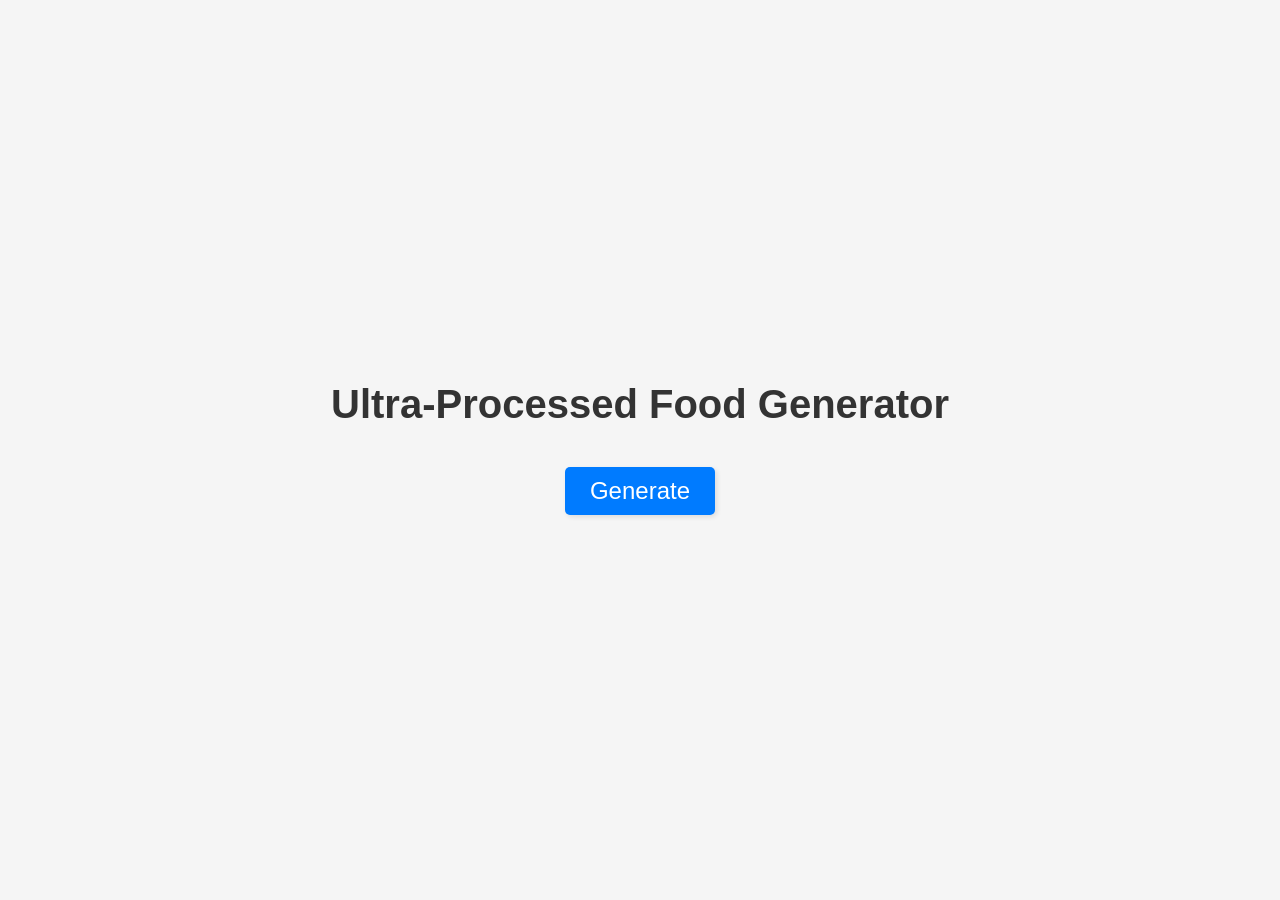
<file: index.html>
<!DOCTYPE html>
<html lang="en">
  <head>
    <meta charset="UTF-8">
    <meta name="viewport" content="width=device-width, initial-scale=1.0">
    <title>Ultra-Processed Food Generator</title>
    <link rel="stylesheet" href="styles.css">
  </head>
  <body>
    <h1>Ultra-Processed Food Generator</h1>
    <button id="generate">Generate</button>
    <div id="food-container" style="display:none">
      <p id="food"></p>
    </div>
    <script src="script.js"></script>
  </body>
</html>
</file>
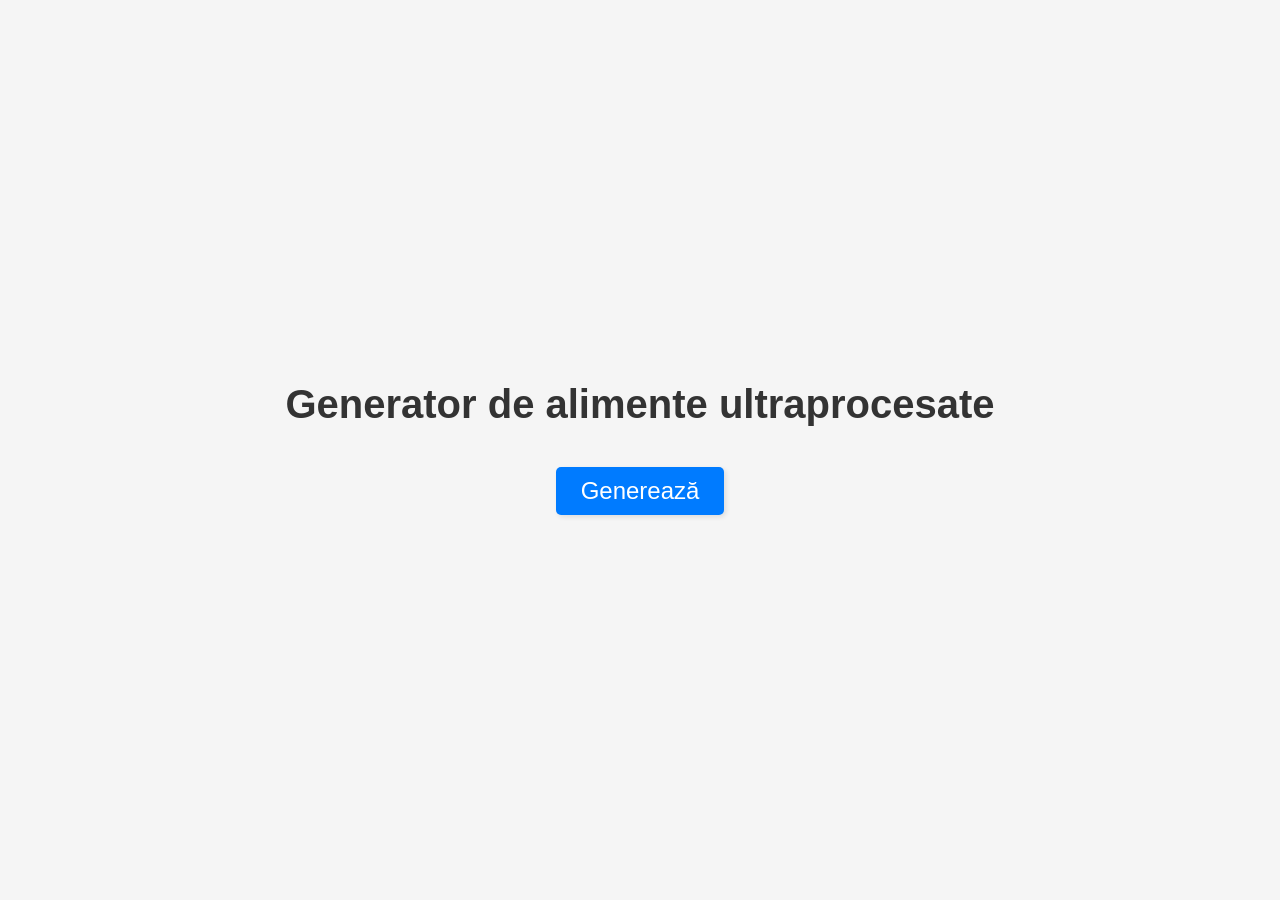
<file: ro/index.html>
<!DOCTYPE html>
<html lang="ro">
  <head>
    <meta charset="UTF-8">
    <meta name="viewport" content="width=device-width, initial-scale=1.0">
    <title>Generator de alimente ultraprocesate</title>
    <link rel="stylesheet" href="../styles.css">
  </head>
  <body>
    <h1>Generator de alimente ultraprocesate</h1>
    <button id="generate">Generează</button>
    <div id="food-container" style="display:none">
      <p id="food"></p>
    </div>
    <script src="script.js"></script>
  </body>
</html>
</file>
<file: styles.css>
body {
  font-family: "Helvetica Neue", Arial, sans-serif;
  font-size: 1.2rem;
  padding: 20px;
  background-color: #f5f5f5;
  display: flex;
  flex-direction: column;
  align-items: center;
  justify-content: center;
  height: calc(100vh - 60px);
}

button {
  font-size: 1.5rem;
  padding: 10px 25px;
  margin-top: 40px;
  background-color: #007bff;
  color: #fff;
  border: none;
  border-radius: 5px;
  cursor: pointer;
  box-shadow: 2px 2px 5px rgba(0, 0, 0, 0.1);
  transition: background-color 0.2s ease;
}

button:hover {
  background-color: #0062cc;
}

#food-container {
  max-width: 880px;
  margin-top: 40px;
  padding: 30px;
  background-color: #f5f5f5;
  border: 2px solid #ccc;
  border-radius: 5px;
  box-shadow: 2px 2px 5px rgba(0, 0, 0, 0.1);
  display: flex;
}

#food {
  margin: 0;
  font-size: 1.2rem;
  font-weight: bold;
  color: #333;
}

h1 {
  text-align: center;
  font-size: 2.5rem;
  margin-top: 0;
  margin-bottom: 0;
  color: #333;
}
</file>
